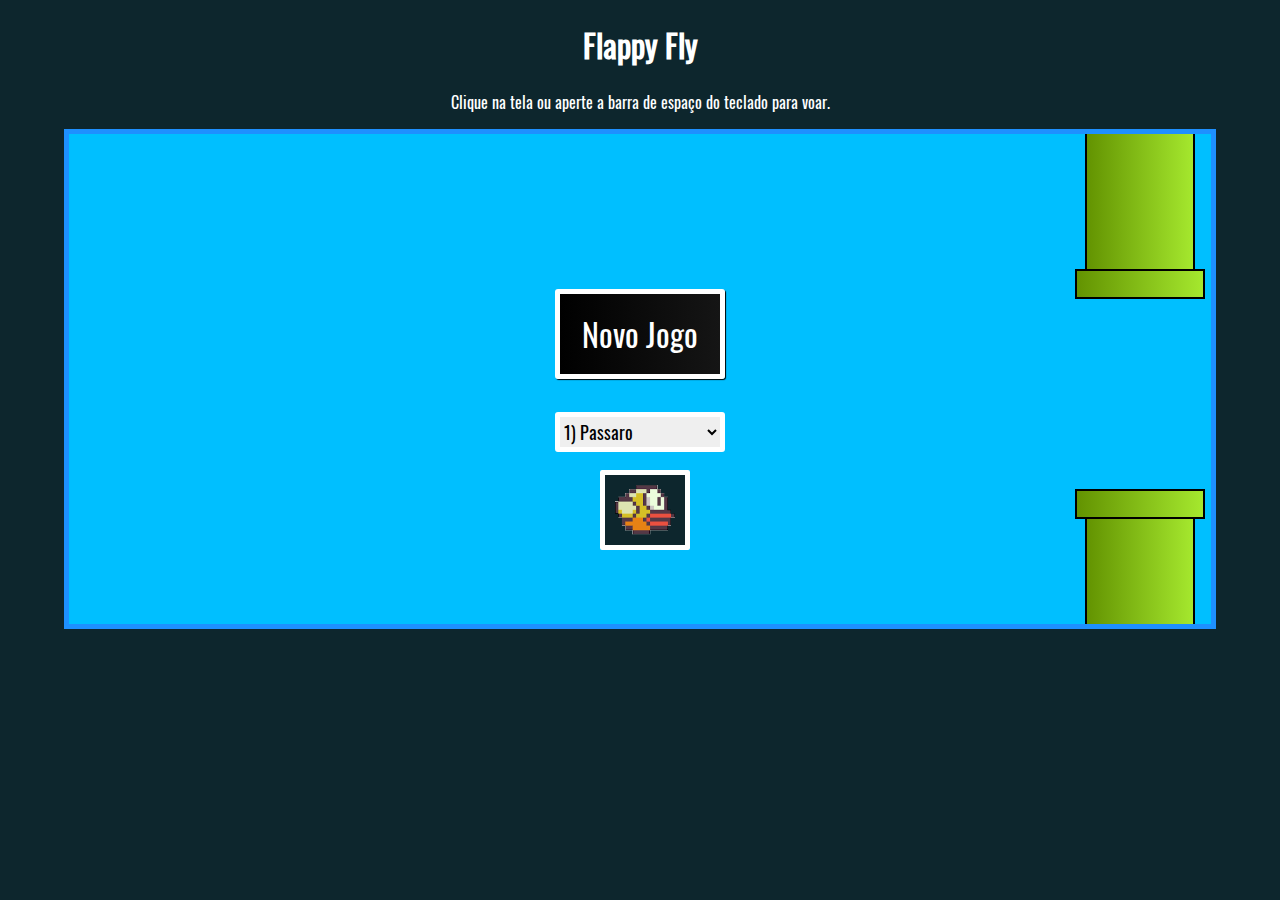
<file: index.html>
<!DOCTYPE html>
<html>

<head>
    <meta charset="UTF-8">
    <meta name="viewport" content="user-scalable=no"/>
    <title>Flappy Fly</title>
    <link rel="stylesheet" href="css/estilo.css">
    <link rel="stylesheet" href="css/flappy.css">
</head>

<body class="conteudo">
    <h1>Flappy Fly</h1>
    <div>
        <span>Clique na tela ou aperte a barra de espaço do teclado para voar.</span>
    </div>
    <div wm-flappy>
        <!--Área do jogo-->
    </div>
    <script src="js/flappy.js"></script>
</body>

</html>
</file>
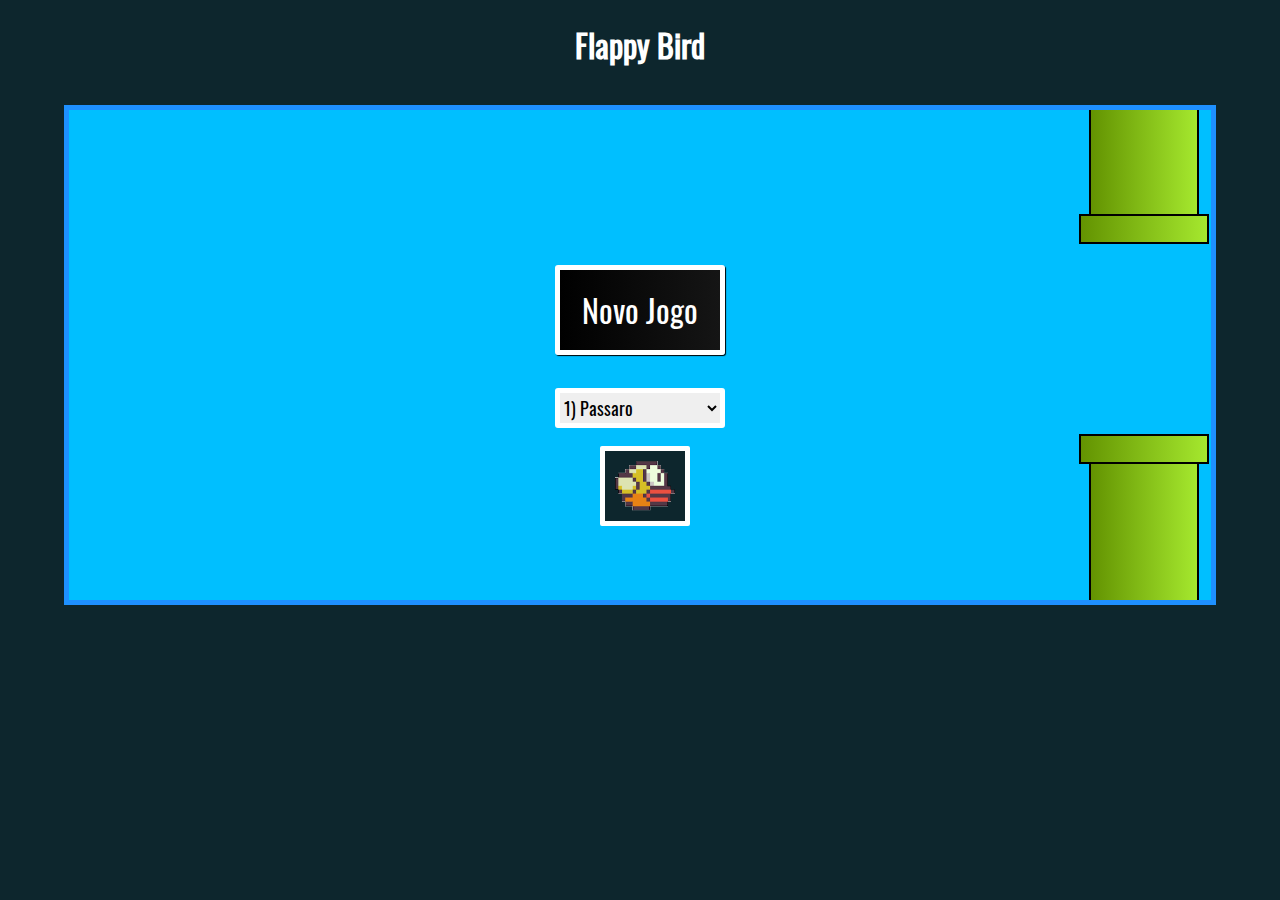
<file: FlappyBird.html>
<!DOCTYPE html>
<html>

<head>
    <meta charset="UTF-8">
    <title>Flappy Bird</title>
    <link rel="stylesheet" href="css/estilo.css">
    <link rel="stylesheet" href="css/flappy.css">
</head>

<body class="conteudo">
    <h1>Flappy Bird</h1>
    <div wm-flappy>
        
    </div>
    <script src="js/flappy.js"></script>
</body>

</html>
</file>
<file: css/estilo.css>
@font-face {
    font-family: 'Oswald';
    src: url('../fonts/Oswald-Regular.ttf') format('truetype');
}

* {
    font-family: 'Oswald', sans-serif;
}

html {
    height: 100%;
}

body {
    margin: 0;
    background-color: #0D262D;
    color: #fff;
    height: 100%;
    min-height: 600px;
}

.conteudo {
    display: flex;
    flex-direction: column;
    align-items: center;
    min-height: 100%;
}

.spanCima{
    background: linear-gradient(90deg, #639301, #A5E82E);
    width: 70px;
    color: #fff;
    border: 3px solid #fff;
    border-radius: 3px;
    box-shadow: 1px 1px 1px #000;
    text-align: center;
    font-size: 25px;
    margin: 5px;
}
</file>
<file: css/flappy.css>
*{
    box-sizing: border-box;
}

@font-face{
    font-family: 'Pixel';
    src: url('../fonts/Pixel.ttf')
}

[wm-flappy]{
    position: relative;
    border: 5px solid dodgerblue;
    height: 500px;
    width: 90%;
    margin: 15px;
    background-color: deepskyblue;
    overflow: hidden;
}

.passaro{
    position: absolute;
    width: 60px;
    height: 50px;
    left:calc(50% - 30px);
}

.par-de-barreiras{
    position: absolute;
    top: 0;
    height: 100%;
    display: flex;
    flex-direction: column;
    justify-content: space-between;
}

.barreira{
    display: flex;
    flex-direction: column;
    align-items: center;
}

.barreira .borda{
    height: 30px;
    width: 130px;
    background: linear-gradient(90deg, #639301, #A5E82E);
    border: 2px solid #000;
}

.barreira .corpo{
    height: 150px;
    width: 110px;
    background: linear-gradient(90deg, #639301, #A5E82E);
    border-left: 2px solid #000;
    border-right: 2px solid #000;
}

.progresso{
    position: absolute;
    top: 10px;
    right: 10px;
    font-family: Pixel;
    font-size: 70px;
    z-index: 100;
}

.botaoNovoJogo{
    position: absolute;
    z-index: 100;
    background: linear-gradient(90deg, #000, #151515);
    bottom: 50%;
    width: 170px;
    height: 90px;
    left:calc(50% - 85px);
    font-family: 'Oswald';
    src: url('../fonts/Oswald-Regular.ttf') format('truetype');
    font-size: xx-large;
    color: #fff;
    border: 5px solid #fff;
    border-radius: 3px;
    cursor: pointer;
    box-shadow: 1px 1px 1px #000;
}

.botaoVoar{
    position: absolute;
    z-index: 100;
    background: linear-gradient(90deg, #639301, #A5E82E);
    bottom: calc(50% - 85px);
    width: 270px;
    height: 170px;
    left:calc(10% - 85px);
    font-family: 'Oswald';
    src: url('../fonts/Oswald-Regular.ttf') format('truetype');
    font-size: 100px;
    font-style: inherit;
    color: #fff;
    border: 5px solid #fff;
    border-radius: 3px;
    cursor: pointer;
    box-shadow: 1px 1px 1px #000;
}

button:hover{
    background: linear-gradient(90deg, rgb(49, 48, 48), #2c2727);
}

select:hover{
    background: linear-gradient(90deg, rgb(252, 252, 252), #f7f5f5);
}

.divPontosFinal{
    position: absolute;
    z-index: 100;
    background-color: #0D262D;
    height: 100px;
    width: 250px;
    border: 5px solid #fff;
    border-radius: 3px;
    text-align: center;
    margin-top: 20px;
    left:calc(50% - 125px);
}

.personagens{
    position: absolute;
    z-index: 100;
    width: 170px;
    height: 40px;
    left:calc(50% - 85px);
    bottom: 35%;
    font-family: 'Oswald';
    src: url('../fonts/Oswald-Regular.ttf') format('truetype');
    cursor: pointer;
    border: 5px solid #fff;
    border-radius: 3px;
    font-size: large;
}

.personagemMenu{
    position: absolute;
    z-index: 100;
    width: 90px;
    height: 80px;
    left:calc(50% - 40px);
    bottom: 15%;
    background-color: #0D262D;
    padding: 10px;
    border: 5px solid #fff;
    border-radius: 2px;
}
</file>
